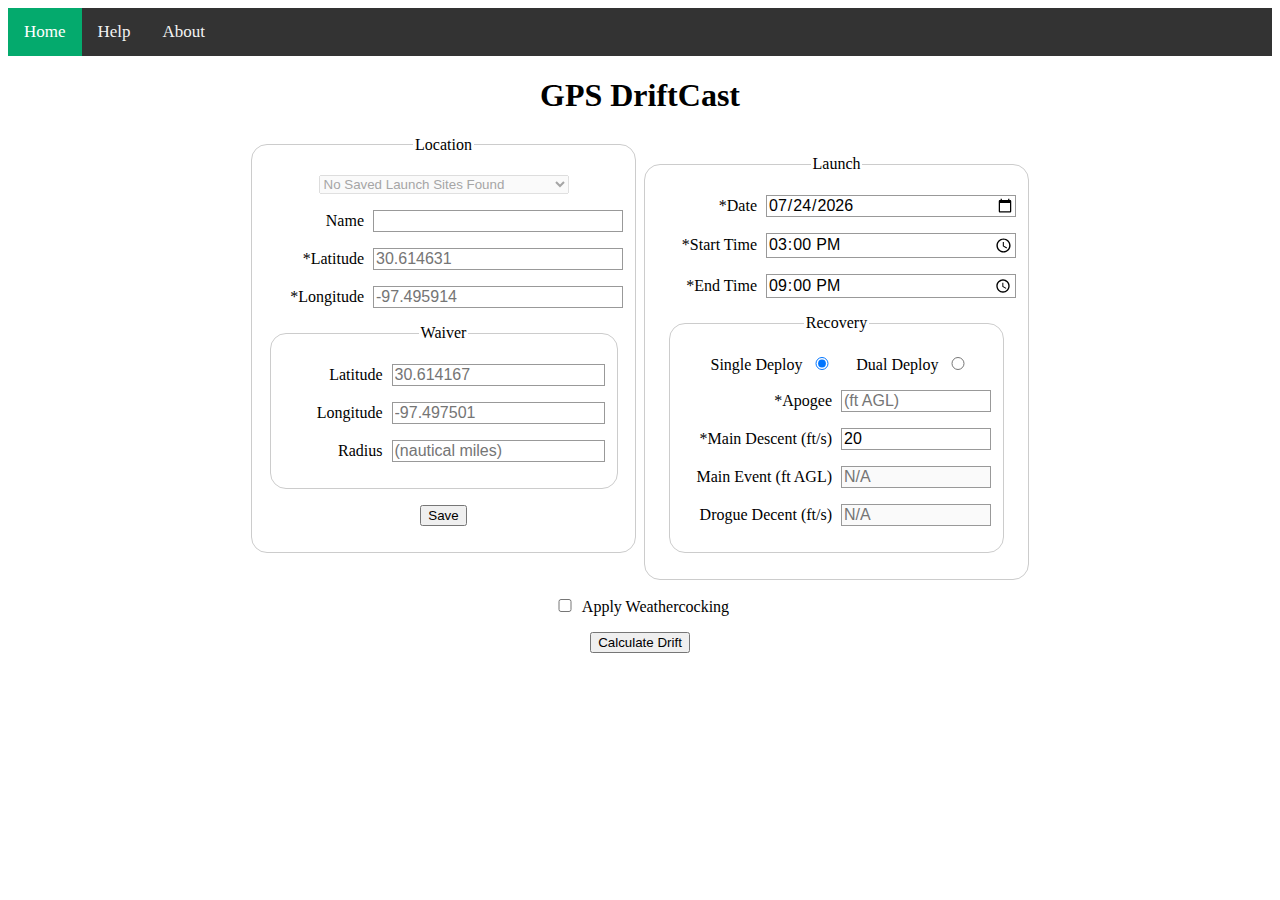
<file: index.html>
<!DOCTYPE html>
<html lang="en-US">
    <head>
        <meta charset="utf-8">
        <meta name="viewport" content="width=device-width">
        <title>GPS DriftCast</title>

        <link rel="apple-touch-icon" sizes="180x180" href="./images/apple-touch-icon.png">
        <link rel="icon" type="image/png" sizes="32x32" href="./images/favicon-32x32.png">
        <link rel="icon" type="image/png" sizes="16x16" href="./images/favicon-16x16.png">
        <link rel="icon" type="image/svg+xml" href="./images/parachute-iconcon.svg">
        <link rel="manifest" href="./images/site.webmanifest">

        <link rel="stylesheet" href="styles.css" />
    </head>
    <body>
        <a name="page_top"></a>
        <div class="topnav">
            <a class="active" href="#page_top">Home</a>
            <a href="help/index.html">Help</a>
            <a href="about/index.html">About</a>
        </div>
        <h1>GPS DriftCast</h1>
        <fieldset class="fieldset_location">
            <legend>Location</legend>
            <p>
                <select name="select_launch_site" id="select_launch_site" disabled>
                    <option value="no_saves">No Saved Launch Sites Found</option>
                </select>
            </p>
            <p>
                <label for="launch_site_name">Name</label>
                <input type="text" name="launch_site_name" id="launch_site_name" />
            </p>
            <p>
                <label for="launch_site_latitude">*Latitude</label>
                <input type="text" name="launch_site_latitude" id="launch_site_latitude" value="" placeholder="30.614631"/>
            </p>
            <p>
                <label for="launch_site_longitude">*Longitude</label>
                <input type="text" name="launch_site_longitude" id="launch_site_longitude" value="" placeholder="-97.495914"/>
            </p>
            <fieldset>
                <legend>Waiver</legend>
                <p>
                    <label for="waiver_latitude">Latitude</label>
                    <input type="text" class="waiver_input" name="waiver_latitude" id="waiver_latitude" value="" placeholder="30.614167"/>
                </p>
                <p>
                    <label for="waiver_longitude">Longitude</label>
                    <input type="text" class="waiver_input" name="waiver_longitude" id="waiver_longitude" value="" placeholder="-97.497501"/>
                </p>
                <p>
                    <label for="waiver_radius">Radius</label>
                    <input type="text" inputmode="decimal" class="waiver_input" name="waiver_radius" id="waiver_radius" value="" placeholder="(nautical miles)"/>
                </p>
                <input type="hidden" name="waiver_altitude" id="waiver_altitude" value="0"/>
                <input type="hidden" name="launch_site_elevation" id="launch_site_elevation" value="-1" />
            </fieldset>
            <p>
                <button type="button" id="btn_site_cancel" hidden>Cancel</button>
                <button type="button" id="btn_site_save">Save</button>
                <button type="button" id="btn_site_edit" hidden>Edit</button>
                <button type="button" id="btn_site_delete" hidden>Delete</button>
                <button type="button" id="btn_site_new" hidden>New</button>
            </p>
        </fieldset>
        <fieldset class="fieldset_launch">
            <legend>Launch</legend>
            <p>
                <label for="launch_date">*Date</label>
                <input type="date" name="launch_date" id="launch_date" />
            </p>
            <p>
                <label for="start_time">*Start Time</label>
                <input type="time" name="start_time" id="start_time" />
            </p>
            <p>
                <label for="end_time">*End Time</label>
                <input type="time" name="end_time" id="end_time" />
            </p>
            <p>
                <fieldset>
                    <legend>Recovery</legend>
                    <p>
                        <div>
                            <label for="single_deploy" class="radio_label">Single Deploy</label>
                            <input type="radio" id="single_deploy" name="deploy_mode" value="single_deploy" checked />
                            <label for="dual_deploy" class="radio_label">Dual Deploy</label>
                            <input type="radio" id="dual_deploy" name="deploy_mode" value="dual_deploy" />
                        </div>
                    </p>
                    <p>
                        <label for="launch_apogee" class="recovery_label">*Apogee</label>
                        <input type="text" inputmode="decimal" class="recovery_input" name="launch_apogee" id="launch_apogee" placeholder="(ft AGL)" />
                    </p>
                    <p>
                        <label for="decent_rate_main" class="recovery_label">*Main Descent (ft/s)</label>
                        <input type="text" inputmode="decimal" class="recovery_input" name="decent_rate_main" id="decent_rate_main" value="20" />
                    </p>
                    <p>
                        <label for="main_event_altitude" class="recovery_label">Main Event (ft AGL)</label>
                        <input type="text" inputmode="decimal" class="recovery_input" name="main_event_altitude" id="main_event_altitude" placeholder="N/A" disabled/>
                    </p>
                    <p>
                        <label for="decent_rate_drogue" class="recovery_label">Drogue Decent (ft/s)</label>
                        <input type="text" inputmode="decimal" class="recovery_input" name="decent_rate_drogue" id="decent_rate_drogue" placeholder="N/A" disabled/>
                    </p>
                </fieldset>
            </p>
        </fieldset>
        <br>
        <p>
            <input type="checkbox" name="apply_weathercocking" id="apply_weathercocking" />
            <label class="checkbox_label" for="apply_weathercocking">Apply Weathercocking</label>
        </p>
        <div class="weathercock_data" id="weathercock_data" hidden>
            <p>
                <span class="weathercock_table_header">Wind Speed (mph)</span>
                <span class="weathercock_table_header">Distance (ft)</span>
                <span class="weathercock_table_header">Apogee (ft AGL)</span>
            </p>
            <p>
                <span class="weathercock_table_label">5</span>
                <input type="text" inputmode="decimal" class="weathercock_table" name="weathercock_distance_five" id="weathercock_distance_five" value="0" />
                <input type="text" inputmode="decimal" class="weathercock_table" name="weathercock_apogee_five" id="weathercock_apogee_five" value="0" />
            </p>
            <p>
                <span class="weathercock_table_label">10</span>
                <input type="text" inputmode="decimal" class="weathercock_table" name="weathercock_distance_ten" id="weathercock_distance_ten" value="0" />
                <input type="text" inputmode="decimal" class="weathercock_table" name="weathercock_apogee_ten" id="weathercock_apogee_ten" value="0" />
            </p>
            <p>
                <span class="weathercock_table_label">15</span>
                <input type="text" inputmode="decimal" class="weathercock_table" name="weathercock_distance_fifteen" id="weathercock_distance_fifteen" value="0" />
                <input type="text" inputmode="decimal" class="weathercock_table" name="weathercock_apogee_fifteen" id="weathercock_apogee_fifteen" value="0" />
            </p>
            <p>
                <span class="weathercock_table_label">20</span>
                <input type="text" inputmode="decimal" class="weathercock_table" name="weathercock_distance_twenty" id="weathercock_distance_twenty" value="0" />
                <input type="text" inputmode="decimal" class="weathercock_table" name="weathercock_apogee_twenty" id="weathercock_apogee_twenty" value="0" />
            </p>
            <br>
        </div>
        <div>
            <button type="button" id="btn_calculate_drift">Calculate Drift</button>
        </div>
        <div>
            <h2 id="status_display" hidden="true">Calculating drift...</h2>
        </div>
        <div id="drift_result_div" hidden>
            <br>
            <table id="drift_result_table">
                <thead>
                    <tr>
                        <th rowspan="2">Time</th>
                        <th rowspan="2">Model</th>
                        <th colspan="2">Avg Surface Wind</th>
                        <th rowspan="2">Apogee (ft)</th>
                        <th rowspan="2">Weathercock (ft)</th>
                        <th rowspan="2">Landing (ft)</th>
                    </tr>
                    <tr>
                        <th>Speed (MPH)</th>
                        <th>Dir (0° North)</th>
                    </tr>
                </thead>
            </table>
        </div>
        <br>
        <div>
            <img id="img_static_map" hidden>
        </div>
        <br>
        <div>
            <button type="button" id="btn_save_landing_plot" disabled="true" hidden="true">Save Landing Plots</button>
            <button type="button" id="btn_save_flight_plot" disabled="true" hidden="true">Save Flight Plots</button>
            <button type="button" id="btn_save_ground_paths" disabled="true" hidden="true">Save Ground Paths</button>
        </div>
        <script type="module" src="main.js"></script>
    </body>
</html>
</file>
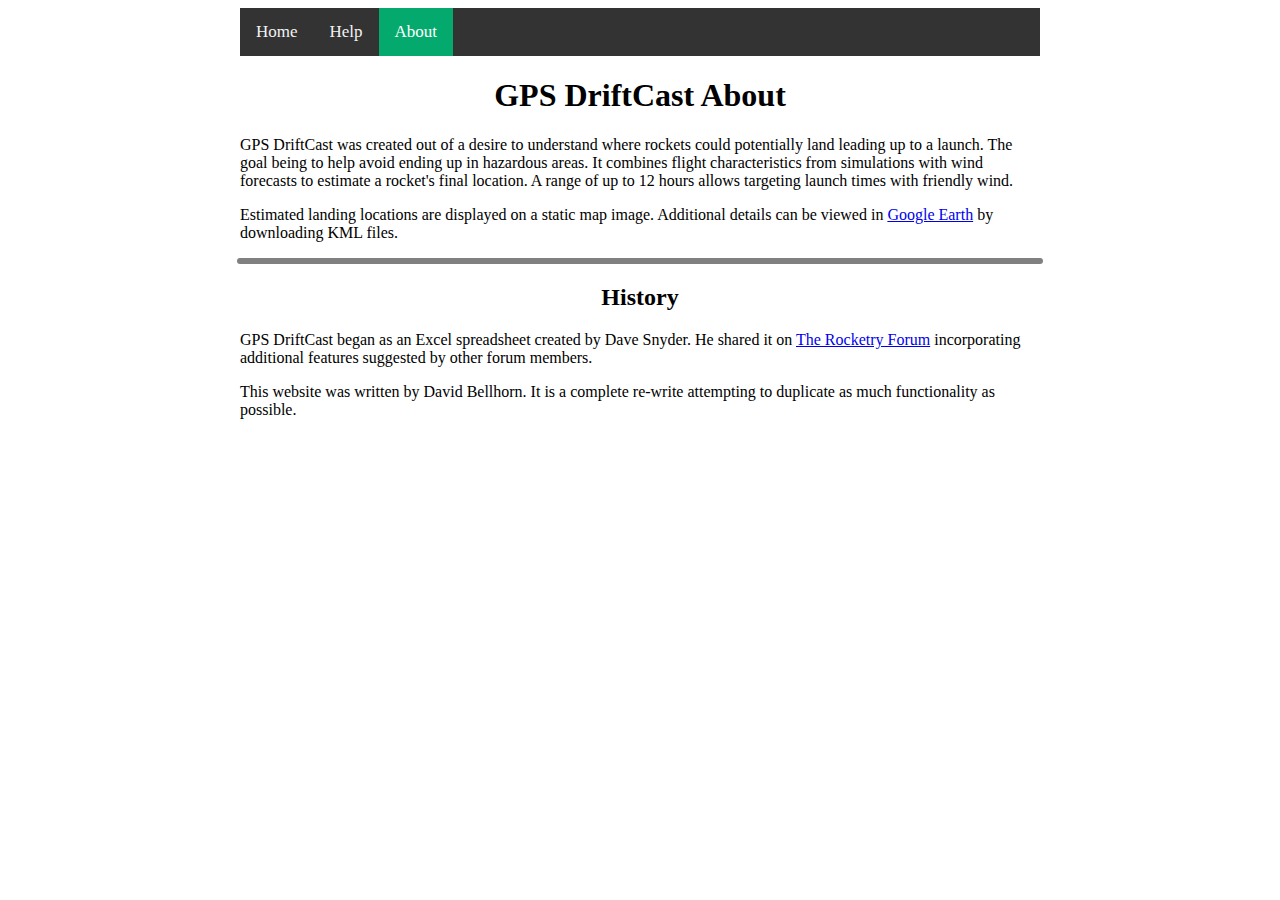
<file: about/index.html>
<!DOCTYPE html>
<html lang="en-US">
    <head>
        <meta charset="utf-8">
        <meta name="viewport" content="width=device-width">
        <title>GPS DriftCast About</title>

        <link rel="apple-touch-icon" sizes="180x180" href="../images/apple-touch-icon.png">
        <link rel="icon" type="image/png" sizes="32x32" href="../images/favicon-32x32.png">
        <link rel="icon" type="image/png" sizes="16x16" href="../images/favicon-16x16.png">
        <link rel="manifest" href="../images/site.webmanifest">

        <link rel="stylesheet" href="styles.css" />
    </head>
    <body>
        <a name="page_top"></a>
        <div class="topnav">
            <a href="../index.html">Home</a>
            <a href="../help/index.html">Help</a>
            <a class="active" href="#page_top">About</a>
        </div>
        <h1>GPS DriftCast About</h1>
        <div>
            <p>GPS DriftCast was created out of a desire to understand where rockets could potentially land leading up to a launch.  The goal being to help avoid ending up in hazardous areas.  It combines flight characteristics from simulations with wind forecasts to estimate a rocket's final location.  A range of up to 12 hours allows targeting launch times with friendly wind.</p>
            <p>Estimated landing locations are displayed on a static map image.  Additional details can be viewed in <a href="https://www.google.com/earth/about/">Google Earth</a> by downloading KML files.</p>
        </div>
        <hr>
        <div>
            <h2>History</h2>
            <p>GPS DriftCast began as an Excel spreadsheet created by Dave Snyder.  He shared it on <a href="https://www.rocketryforum.com/threads/gps-driftcast-gps-drift-2-0-vastly-improved-landing-location-prediction-based-on-winds-aloft-forecasts.185800/">The Rocketry Forum</a> incorporating additional features suggested by other forum members.</p>
            <p>This website was written by David Bellhorn.  It is a complete re-write attempting to duplicate as much functionality as possible.</p>
        </div>
    </body>
</html>
</file>
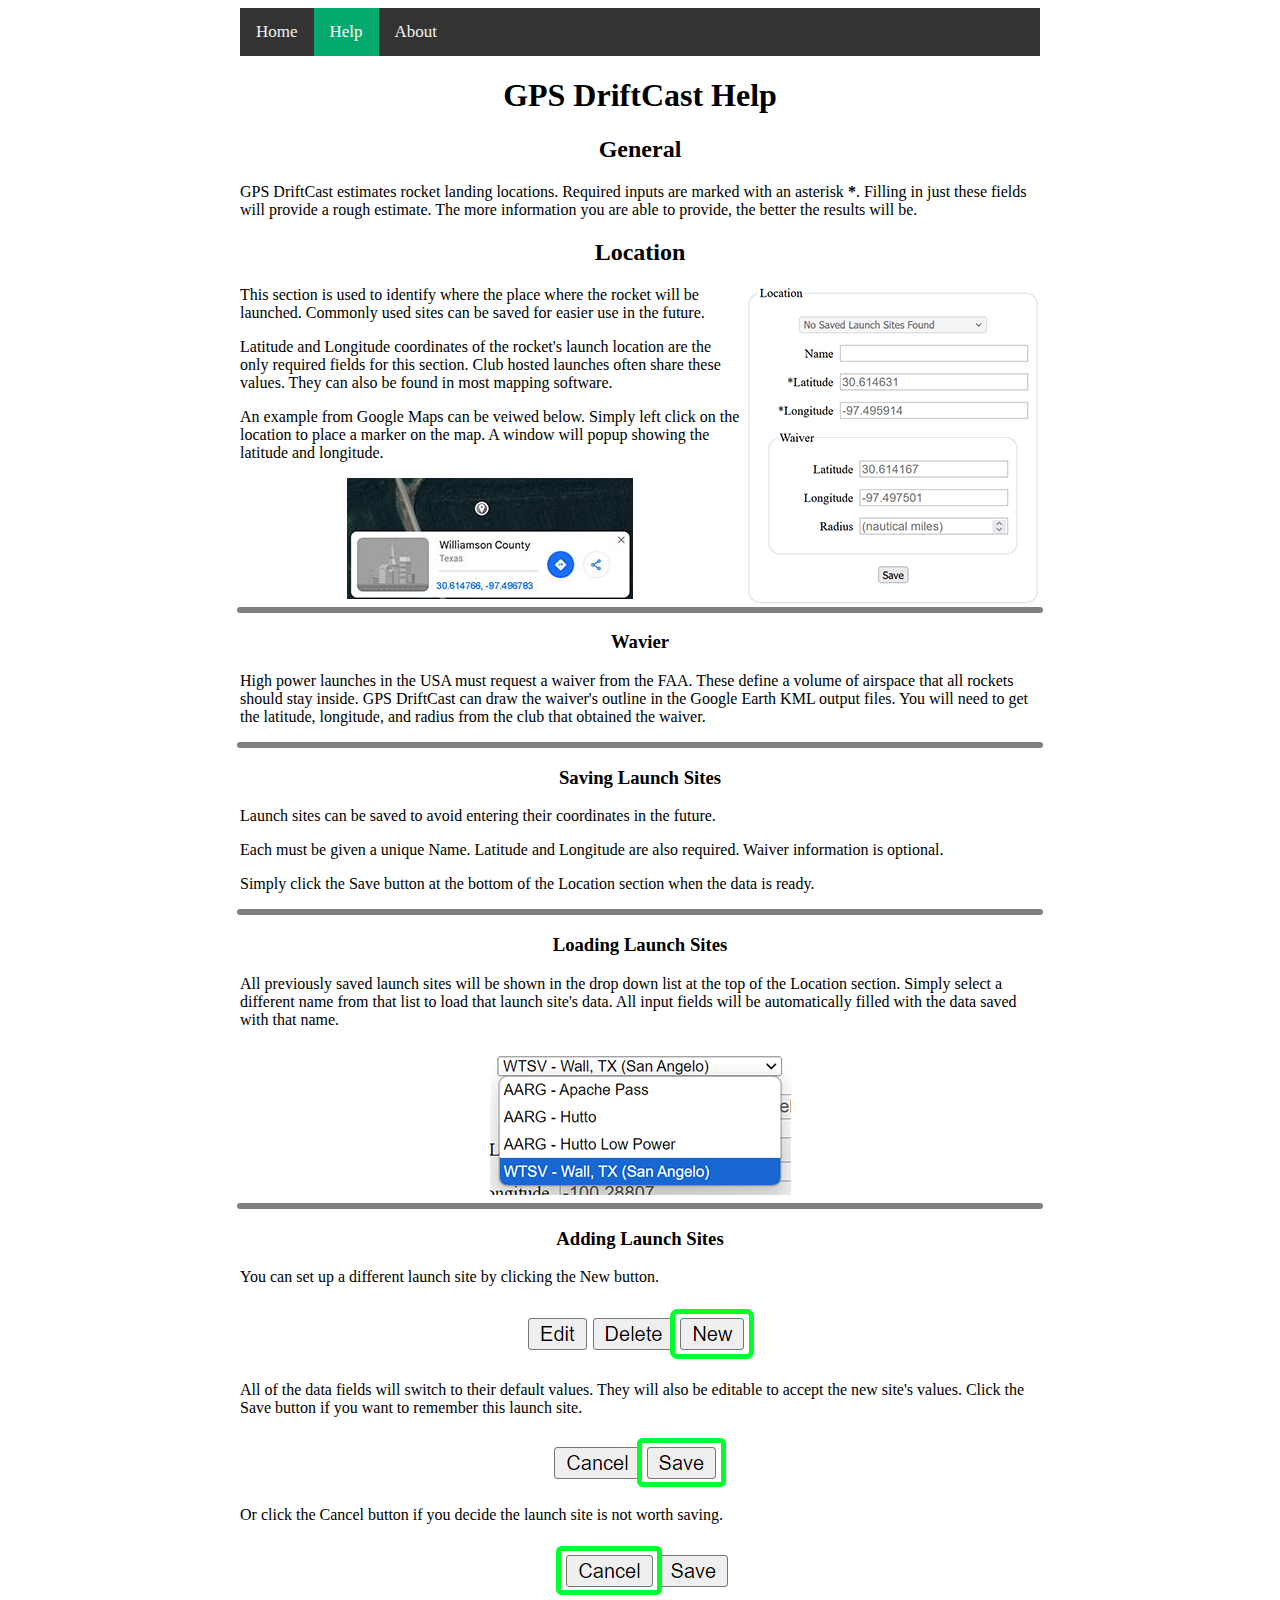
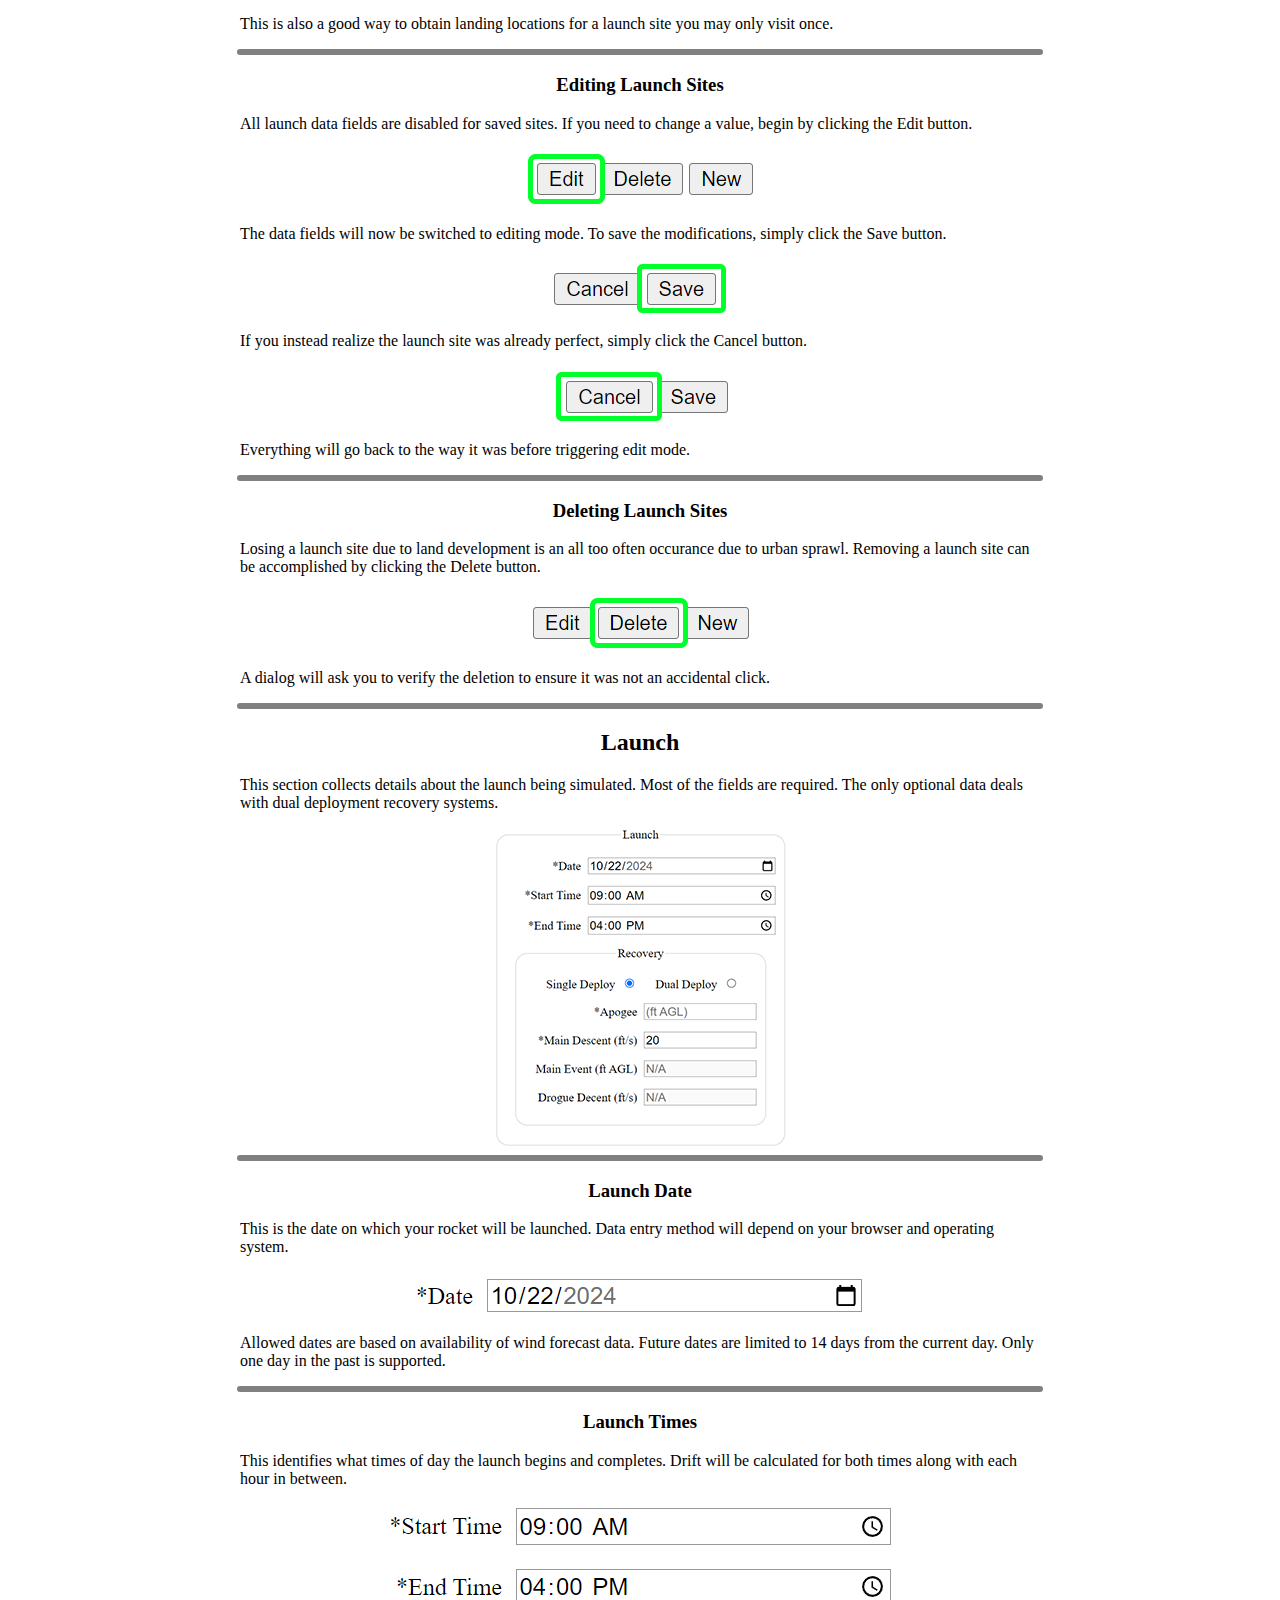
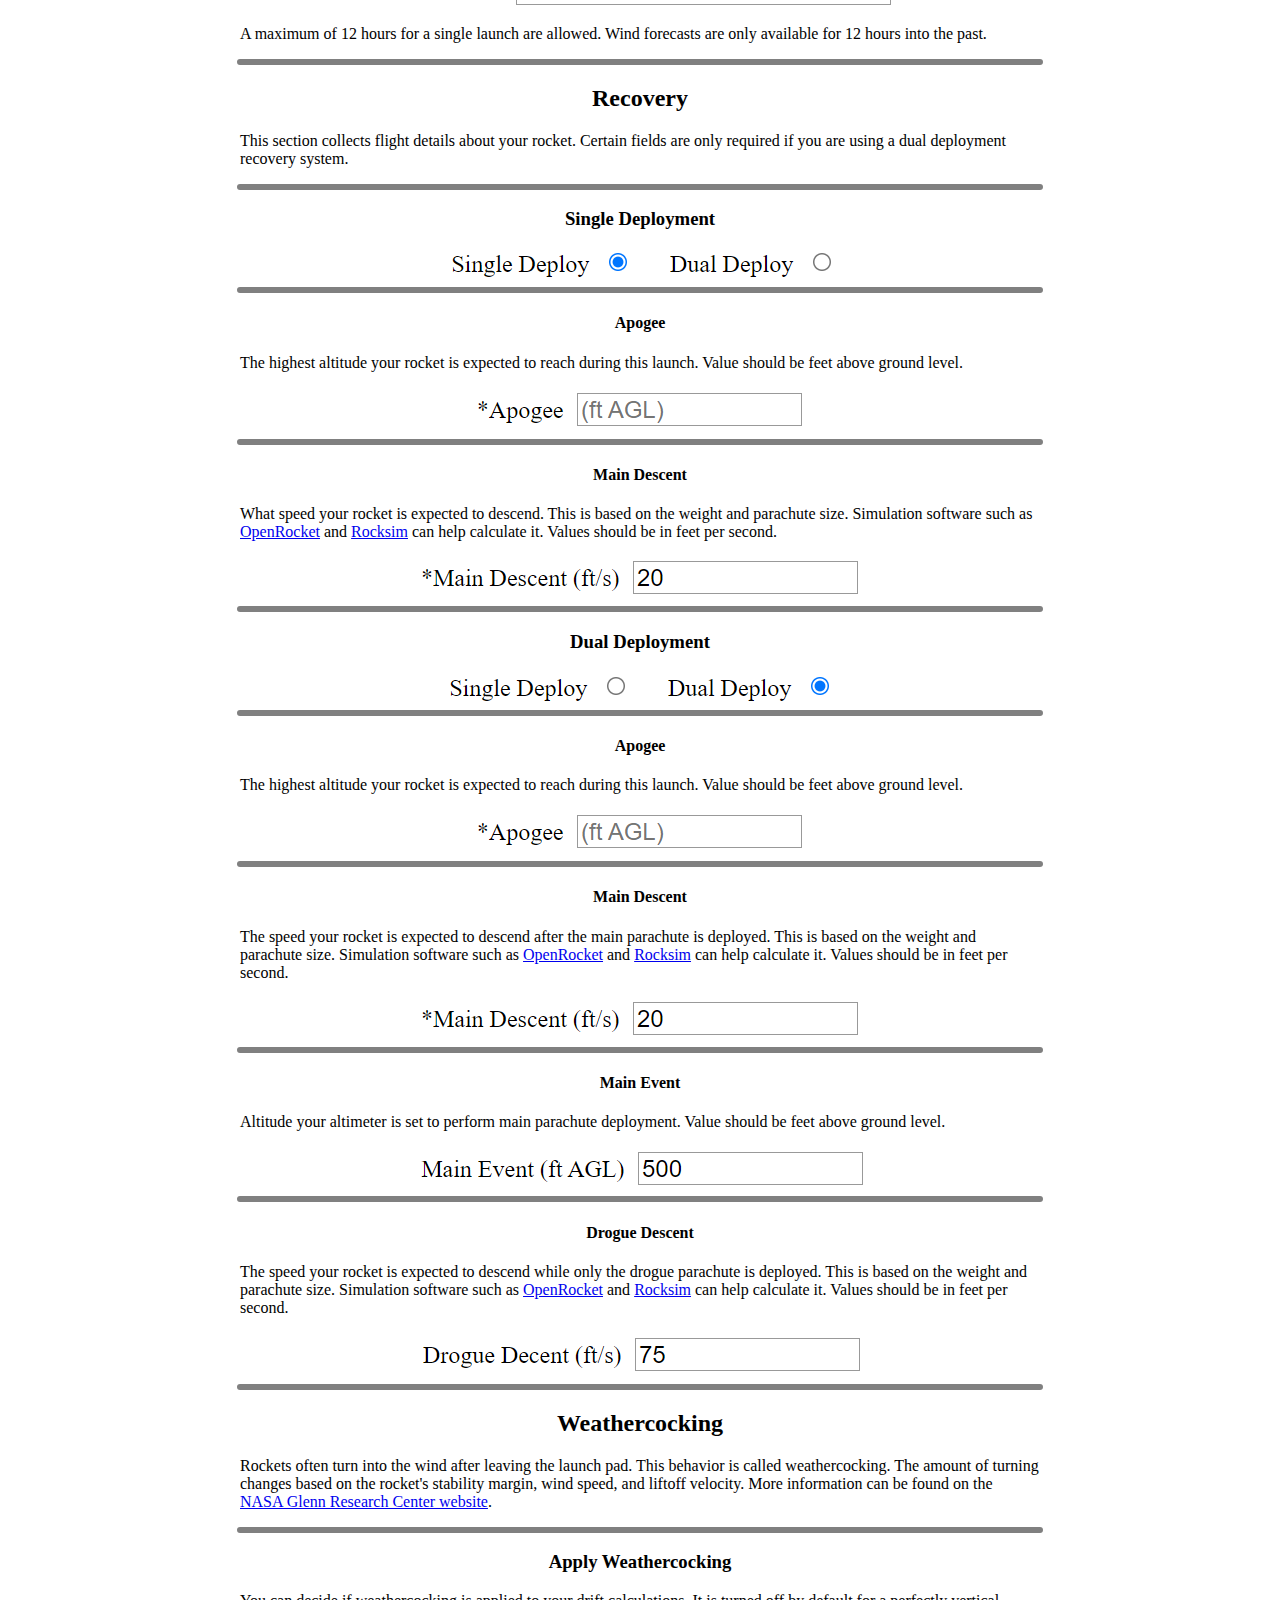
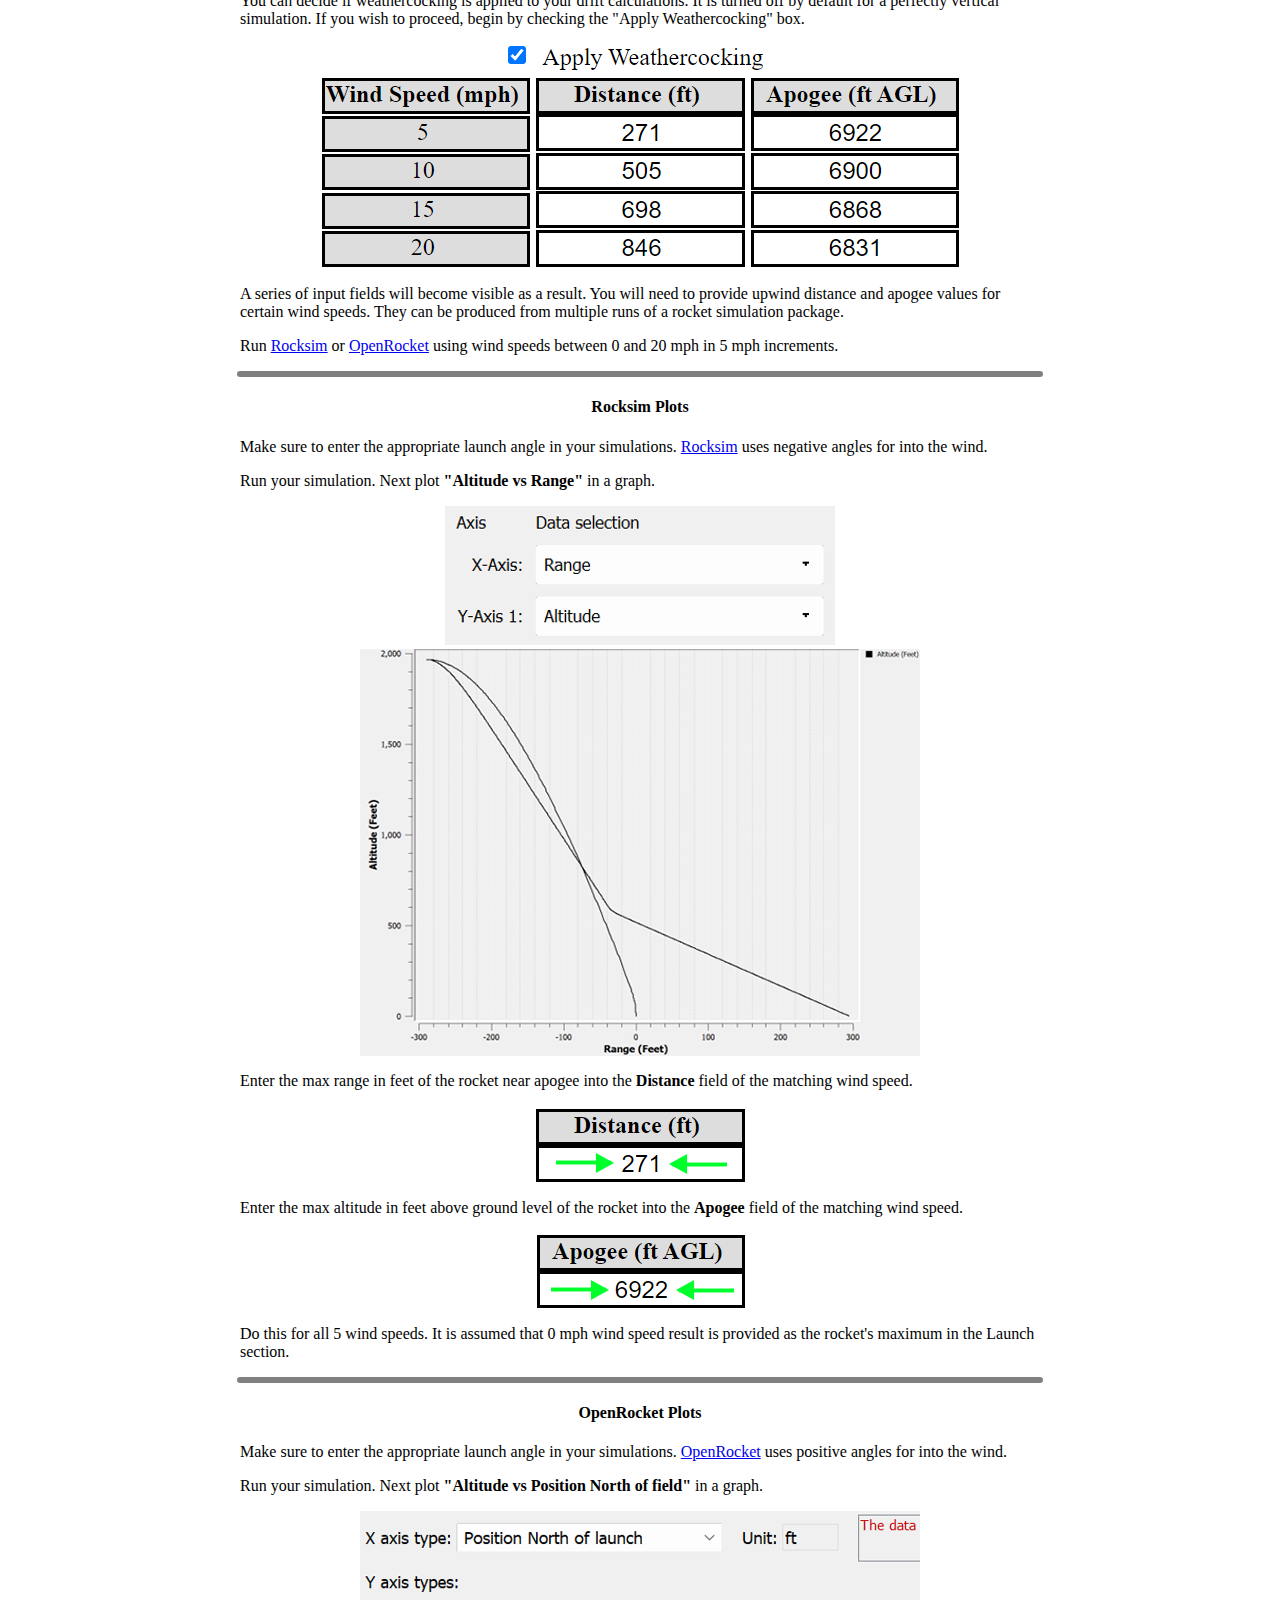
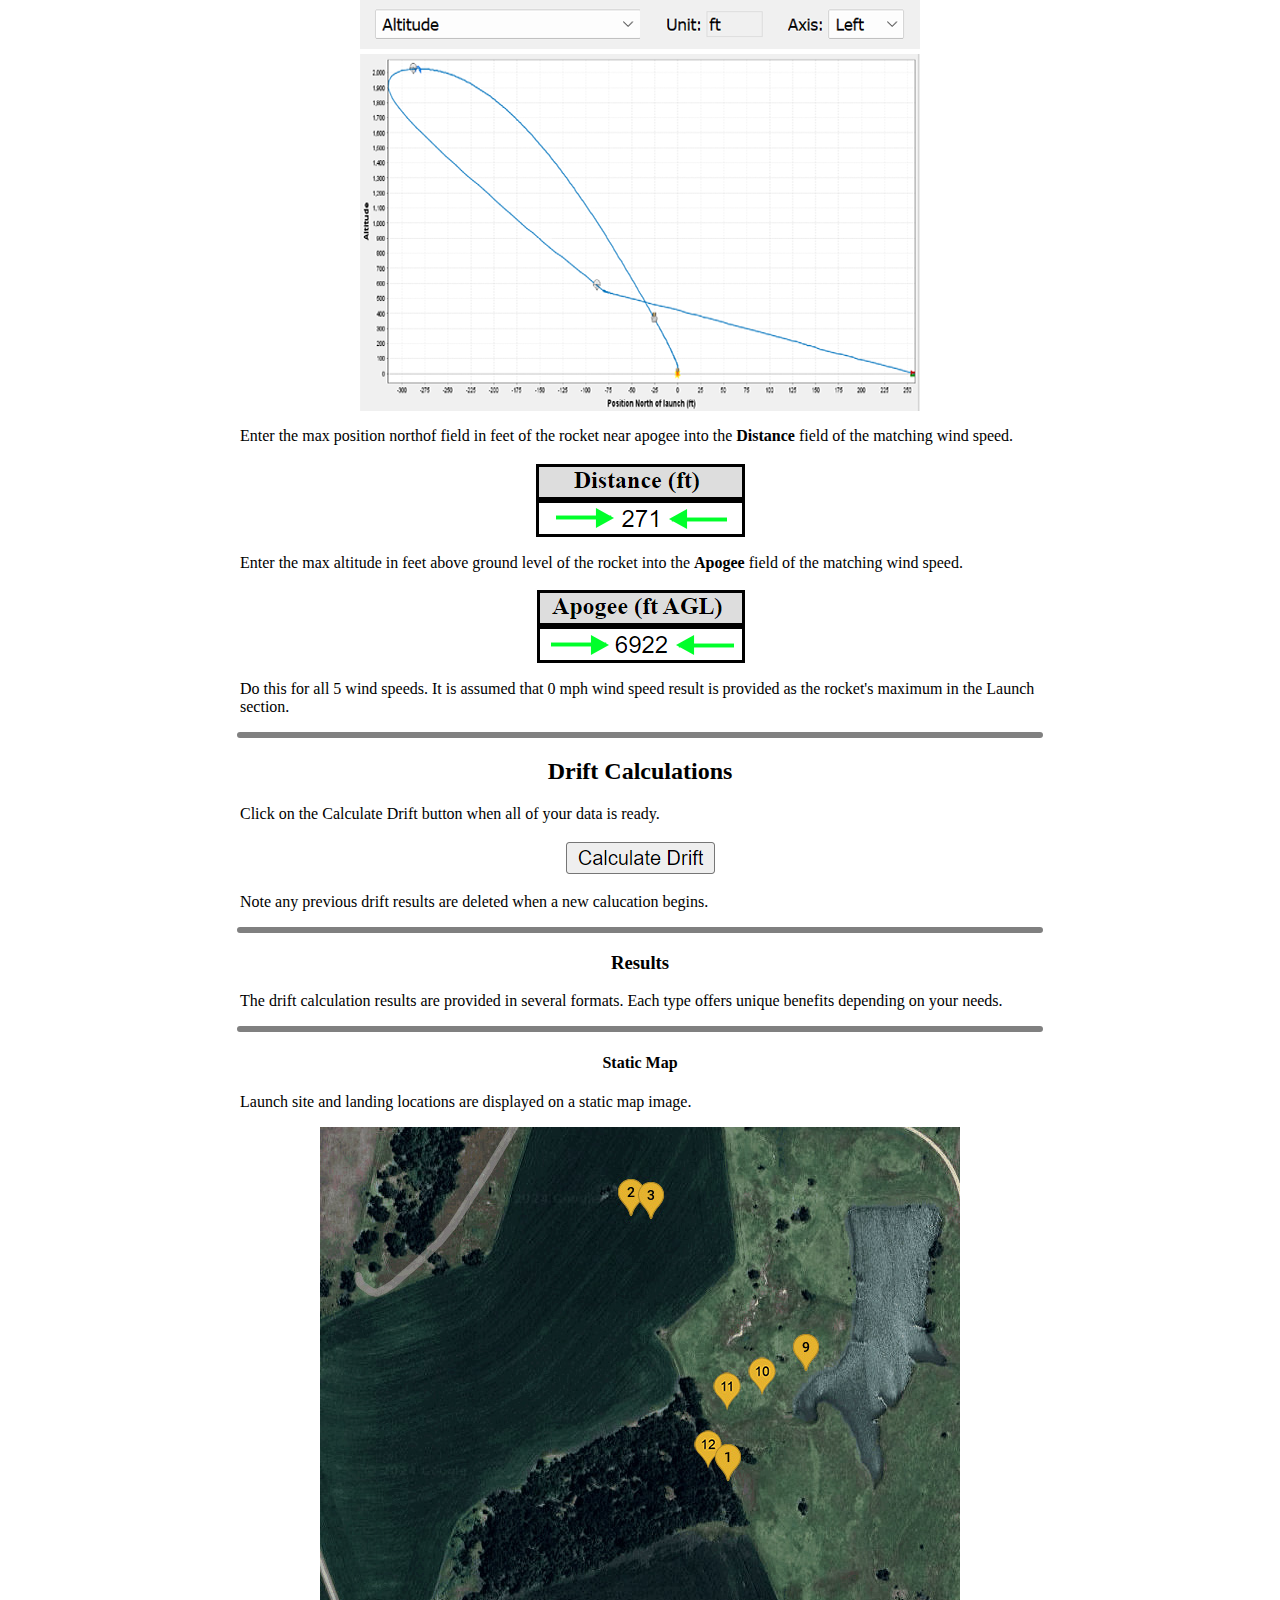
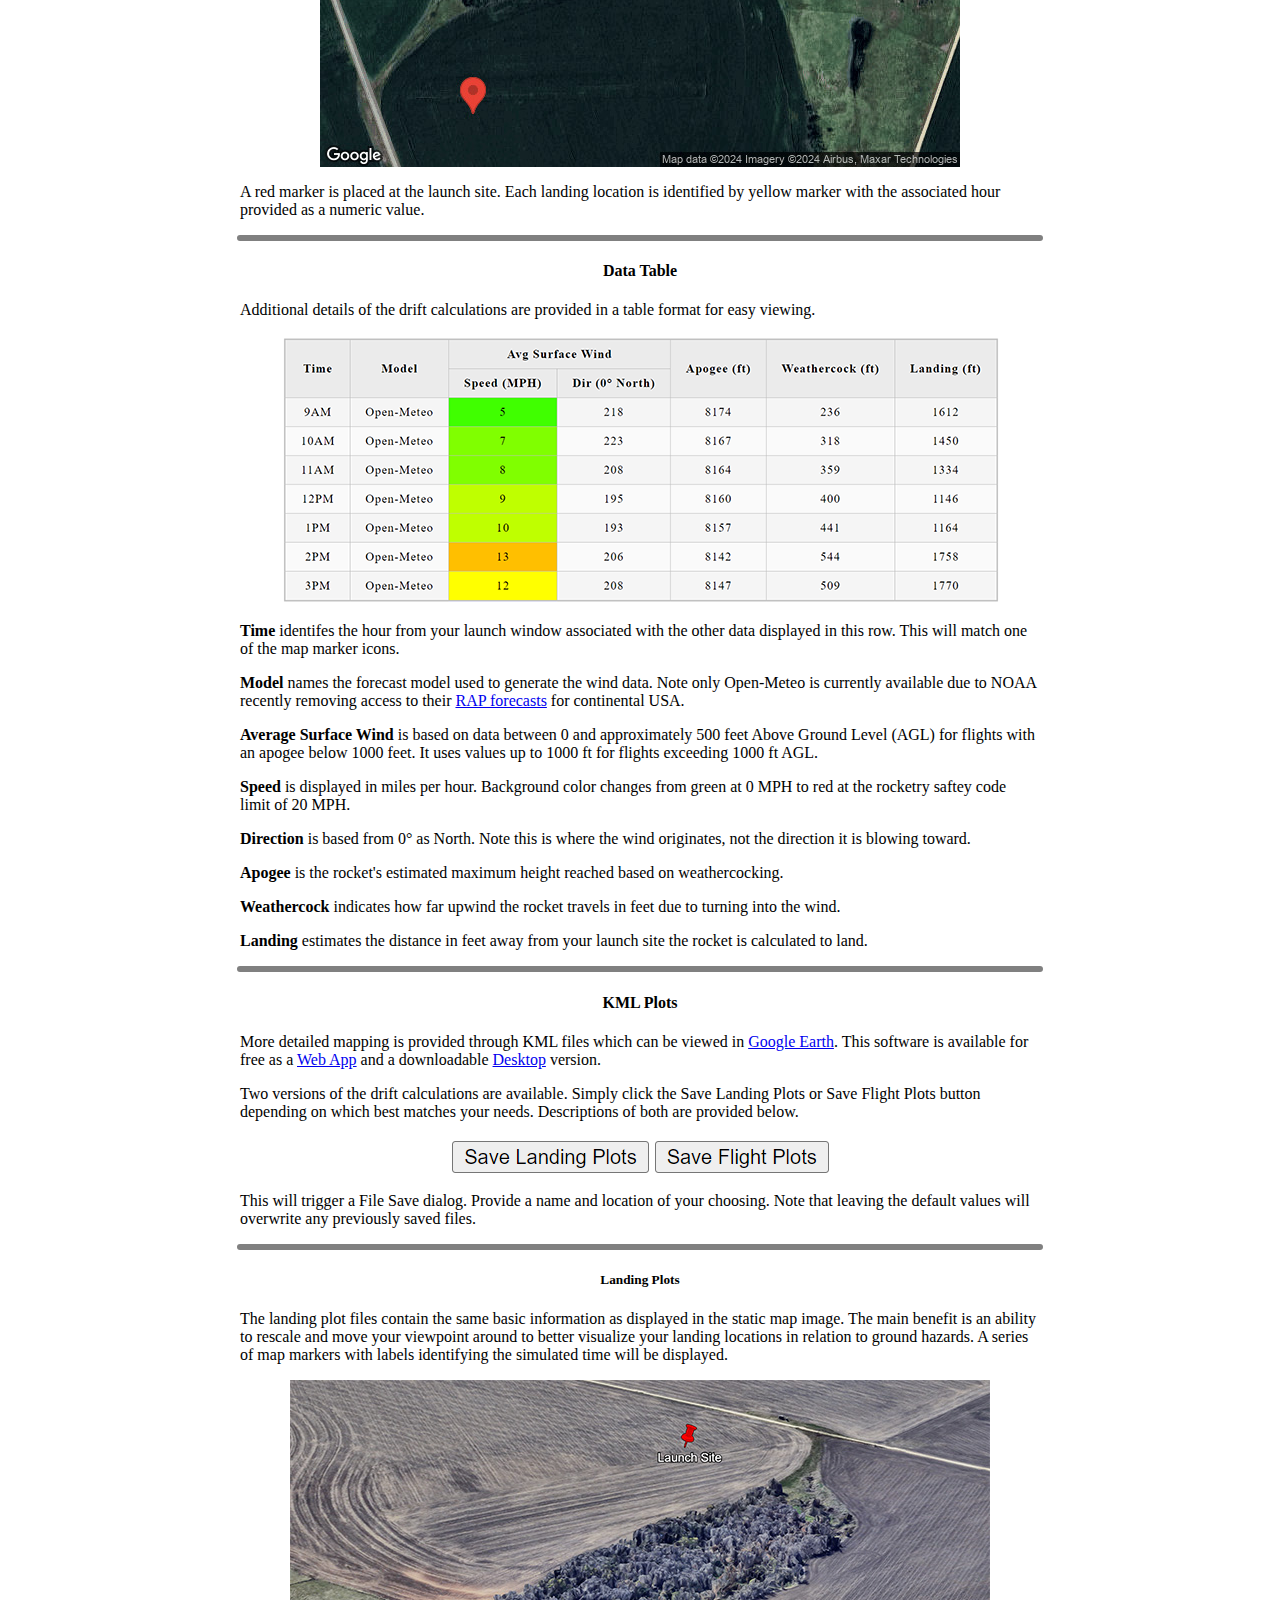
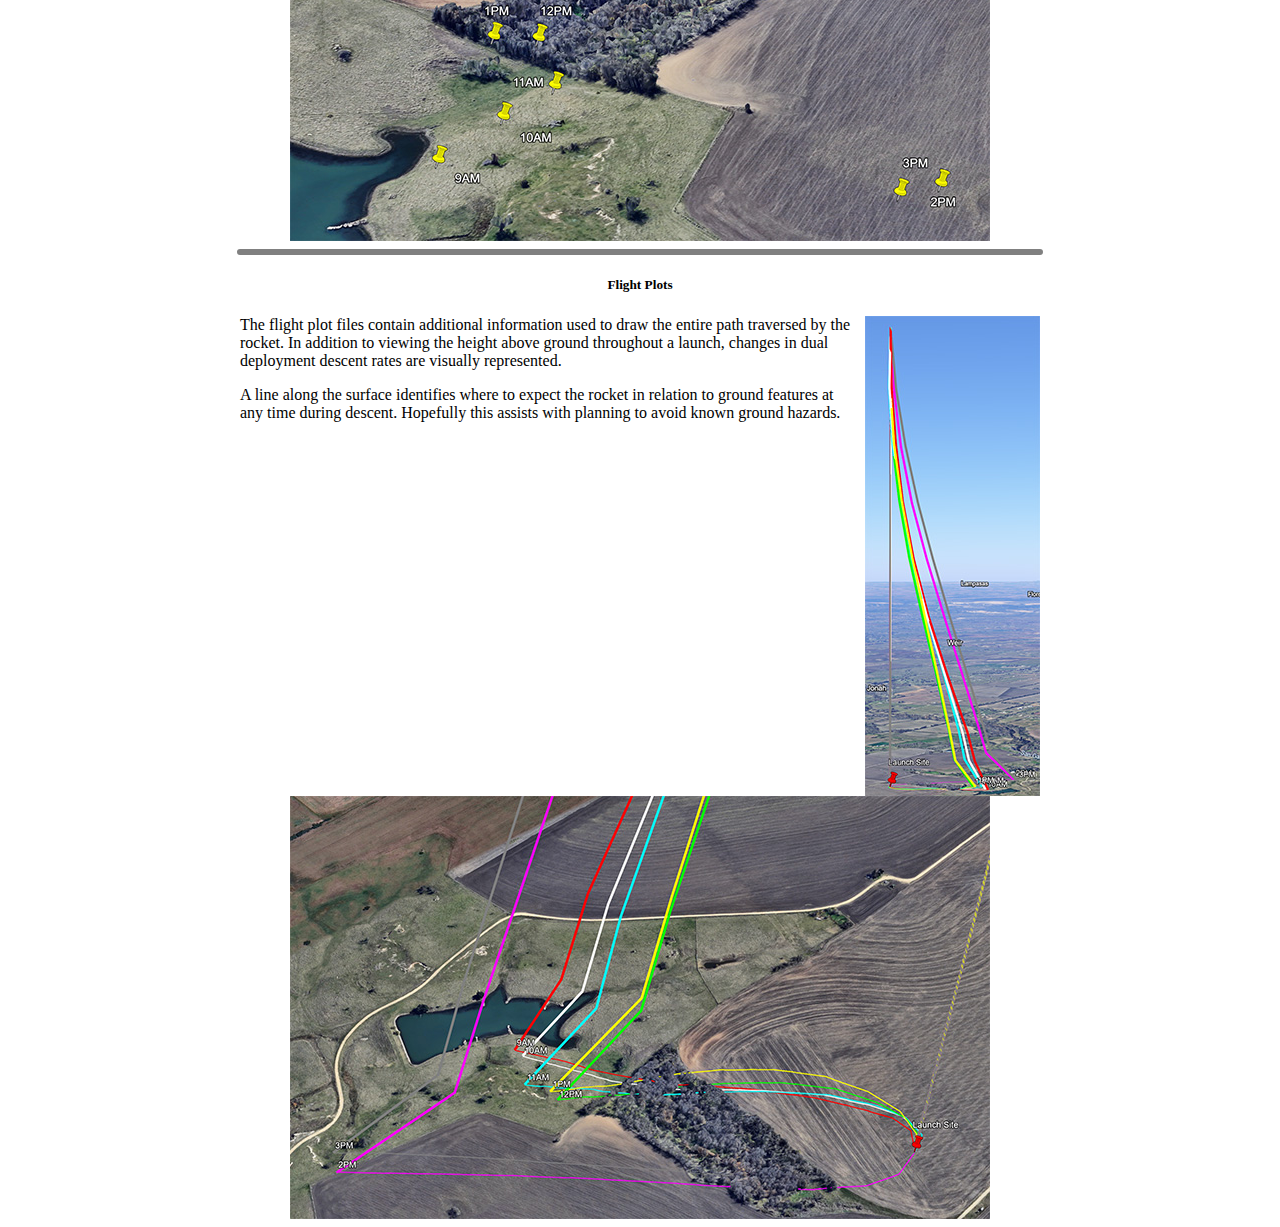
<file: help/index.html>
<!DOCTYPE html>
<html lang="en-US">
    <head>
        <meta charset="utf-8">
        <meta name="viewport" content="width=device-width">
        <title>GPS DriftCast Help</title>

        <link rel="apple-touch-icon" sizes="180x180" href="../images/apple-touch-icon.png">
        <link rel="icon" type="image/png" sizes="32x32" href="../images/favicon-32x32.png">
        <link rel="icon" type="image/png" sizes="16x16" href="../images/favicon-16x16.png">
        <link rel="manifest" href="../images/site.webmanifest">

        <link rel="stylesheet" href="styles.css" />
    </head>
    <body>
        <a name="page_top"></a>
        <div class="topnav">
            <a href="../index.html">Home</a>
            <a class="active" href="#page_top">Help</a>
            <a href="../about/index.html">About</a>
        </div>
        <h1>GPS DriftCast Help</h1>
        <div>
            <h2>General</h2>
            <p>GPS DriftCast estimates rocket landing locations.  Required inputs are marked with an asterisk <b>*</b>.  Filling in just these fields will provide a rough estimate.  The more information you are able to provide, the better the results will be.</p>
        </div>
        <div>
            <h2>Location</h2>
            <img src="images/location_half.png" class="image_float_right">
            <p>This section is used to identify where the place where the rocket will be launched.  Commonly used sites can be saved for easier use in the future.</p>
            <p>Latitude and Longitude coordinates of the rocket's launch location are the only required fields for this section.  Club hosted launches often share these values.  They can also be found in most mapping software.</p>
            <p>An example from Google Maps can be veiwed below.  Simply left click on the location to place a marker on the map.  A window will popup showing the latitude and longitude.</p>
            <img src="images/google_coords_half.jpg" class="image_inline">
        </div>
        <hr>
        <div>
            <h3>Wavier</h3>
            <p>High power launches in the USA must request a waiver from the FAA.  These define a volume of airspace that all rockets should stay inside.  GPS DriftCast can draw the waiver's outline in the Google Earth KML output files.  You will need to get the latitude, longitude, and radius from the club that obtained the waiver.</p>
        </div>
        <hr>
        <div>
            <h3>Saving Launch Sites</h3>
            <p>Launch sites can be saved to avoid entering their coordinates in the future.</p>
            <p>Each must be given a unique Name.  Latitude and Longitude are also required.  Waiver information is optional.</p>
            <p>Simply click the Save button at the bottom of the Location section when the data is ready.</p>
        </div>
        <hr>
        <div>
            <h3>Loading Launch Sites</h3>
            <p>All previously saved launch sites will be shown in the drop down list at the top of the Location section.  Simply select a different name from that list to load that launch site's data.  All input fields will be automatically filled with the data saved with that name.</p>
            <img src="images/launch_site_select.png" class="image_inline">
        </div>
        <hr>
        <div>
            <h3>Adding Launch Sites</h3>
            <p>You can set up a different launch site by clicking the New button.</p>
            <img src="images/new_btn.png" class="image_inline">
            <p>All of the data fields will switch to their default values.  They will also be editable to accept the new site's values.  Click the Save button if you want to remember this launch site.</p>
            <img src="images/save_btn.png" class="image_inline">
            <p>Or click the Cancel button if you decide the launch site is not worth saving.</p>
            <img src="images/cancel_btn.png" class="image_inline">
            <p>This is also a good way to obtain landing locations for a launch site you may only visit once.</p>
        </div>
        <hr>
        <div>
            <h3>Editing Launch Sites</h3>
            <p>All launch data fields are disabled for saved sites.  If you need to change a value, begin by clicking the Edit button.</p>
            <img src="images/edit_btn.png" class="image_inline">
            <p>The data fields will now be switched to editing mode.  To save the modifications, simply click the Save button.</p>
            <img src="images/save_btn.png" class="image_inline">
            <p>If you instead realize the launch site was already perfect, simply click the Cancel button.</p>
            <img src="images/cancel_btn.png" class="image_inline">
            <p>Everything will go back to the way it was before triggering edit mode.</p>
        </div>
        <hr>
        <div>
            <h3>Deleting Launch Sites</h3>
            <p>Losing a launch site due to land development is an all too often occurance due to urban sprawl.  Removing a launch site can be accomplished by clicking the Delete button.</p>
            <img src="images/delete_btn.png" class="image_inline">
            <p>A dialog will ask you to verify the deletion to ensure it was not an accidental click.</p>
        </div>
        <hr>
        <div>
            <h2>Launch</h2>
            <p>This section collects details about the launch being simulated.  Most of the fields are required.  The only optional data deals with dual deployment recovery systems.</p>
            <img src="images/launch_half.png" class="image_inline">
        </div>
        <hr>
        <div>
            <h3>Launch Date</h3>
            <p>This is the date on which your rocket will be launched.  Data entry method will depend on your browser and operating system.</p>
            <img src="images/launch_date.png" class="image_inline">
            <p>Allowed dates are based on availability of wind forecast data.  Future dates are limited to 14 days from the current day.  Only one day in the past is supported.</p>
        </div>
        <hr>
        <div>
            <h3>Launch Times</h3>
            <p>This identifies what times of day the launch begins and completes.  Drift will be calculated for both times along with each hour in between.</p>
            <img src="images/launch_times.png" class="image_inline">
            <p>A maximum of 12 hours for a single launch are allowed.  Wind forecasts are only available for 12 hours into the past.</p>
        </div>
        <hr>
        <div>
            <h2>Recovery</h2>
            <p>This section collects flight details about your rocket.  Certain fields are only required if you are using a dual deployment recovery system.</p>
        </div>
        <hr>
        <div>
            <h3>Single Deployment</h3>
            <img src="images/recovery_single_select.png" class="image_inline">
        </div>
        <hr>
        <div>
            <h4>Apogee</h4>
            <p>The highest altitude your rocket is expected to reach during this launch.  Value should be feet above ground level.</p>
            <img src="images/recovery_apogee.png" class="image_inline">
        </div>
        <hr>
        <div>
            <h4>Main Descent</h4>
            <p>What speed your rocket is expected to descend.  This is based on the weight and parachute size.  Simulation software such as <a href="https://openrocket.info/">OpenRocket</a> and <a href="https://www.apogeerockets.com/index.php?main_page=product_software_info&cPath=13_206&products_id=3300">Rocksim</a> can help calculate it.  Values should be in feet per second.</p>
            <img src="images/recovery_main.png" class="image_inline">
        </div>
        <hr>
        <div>
            <h3>Dual Deployment</h3>
            <img src="images/recovery_dual_select.png" class="image_inline">
        </div>
        <hr>
        <div>
            <h4>Apogee</h4>
            <p>The highest altitude your rocket is expected to reach during this launch.  Value should be feet above ground level.</p>
            <img src="images/recovery_apogee.png" class="image_inline">
        </div>
        <hr>
        <div>
            <h4>Main Descent</h4>
            <p>The speed your rocket is expected to descend after the main parachute is deployed.  This is based on the weight and parachute size.  Simulation software such as <a href="https://openrocket.info/">OpenRocket</a> and <a href="https://www.apogeerockets.com/index.php?main_page=product_software_info&cPath=13_206&products_id=3300">Rocksim</a> can help calculate it.  Values should be in feet per second.</p>
            <img src="images/recovery_main.png" class="image_inline">
        </div>
        <hr>
        <div>
            <h4>Main Event</h4>
            <p>Altitude your altimeter is set to perform main parachute deployment.  Value should be feet above ground level.</p>
            <img src="images/recovery_main_deploy.png" class="image_inline">
        </div>
        <hr>
        <div>
            <h4>Drogue Descent</h4>
            <p>The speed your rocket is expected to descend while only the drogue parachute is deployed.  This is based on the weight and parachute size.  Simulation software such as <a href="https://openrocket.info/">OpenRocket</a> and <a href="https://www.apogeerockets.com/index.php?main_page=product_software_info&cPath=13_206&products_id=3300">Rocksim</a> can help calculate it.  Values should be in feet per second.</p>
            <img src="images/recovery_drogue.png" class="image_inline">
        </div>
        <hr>
        <a name="weathercocking"></a>
        <div>
            <h2>Weathercocking</h2>
            <p>Rockets often turn into the wind after leaving the launch pad.  This behavior is called weathercocking.  The amount of turning changes based on the rocket's stability margin, wind speed, and liftoff velocity.  More information can be found on the <a href="https://www1.grc.nasa.gov/beginners-guide-to-aeronautics/rocket-weather-cocking/">NASA Glenn Research Center website</a>.</p>
        </div>
        <hr>
        <div>
            <h3>Apply Weathercocking</h3>
            <p>You can decide if weathercocking is applied to your drift calculations.  It is turned off by default for a perfectly vertical simulation.  If you wish to proceed, begin by checking the "Apply Weathercocking" box.</p>
            <img src="images/wc_table.png" class="image_inline">
            <p>A series of input fields will become visible as a result.  You will need to provide upwind distance and apogee values for certain wind speeds.  They can be produced from multiple runs of a rocket simulation package.</p>
            <p>Run <a href="https://www.apogeerockets.com/index.php?main_page=product_software_info&cPath=13_206&products_id=3300">Rocksim</a> or <a href="https://openrocket.info/">OpenRocket</a> using wind speeds between 0 and 20 mph in 5 mph increments.</p>
        </div>
        <hr>
        <a name="rocksim_plots"></a>
        <div>
            <h4>Rocksim Plots</h4>
            <p>Make sure to enter the appropriate launch angle in your simulations.  <a href="https://www.apogeerockets.com/index.php?main_page=product_software_info&cPath=13_206&products_id=3300">Rocksim</a> uses negative angles for into the wind.</p>
            <p>Run your simulation.  Next plot <b>"Altitude vs Range"</b> in a graph.</p>
            <img src="images/wc_rocksim.png" class="image_inline">
            <p>Enter the max range in feet of the rocket near apogee into the <b>Distance</b> field of the matching wind speed.</p>
            <img src="images/wc_distance.png" class="image_inline">
            <p>Enter the max altitude in feet above ground level of the rocket into the <b>Apogee</b> field of the matching wind speed.</p>
            <img src="images/wc_apogee.png" class="image_inline">
            <p>Do this for all 5 wind speeds.  It is assumed that 0 mph wind speed result is provided as the rocket's maximum in the Launch section.</p>
        </div>
        <hr>
        <a name="openrocket_plots"></a>
        <div>
            <h4>OpenRocket Plots</h4>
            <p>Make sure to enter the appropriate launch angle in your simulations.  <a href="https://openrocket.info/">OpenRocket</a> uses positive angles for into the wind.</p>
            <p>Run your simulation.  Next plot <b>"Altitude vs Position North of field"</b> in a graph.</p>
            <img src="images/wc_openrocket.png" class="image_inline">
            <p>Enter the max position northof field in feet of the rocket near apogee into the <b>Distance</b> field of the matching wind speed.</p>
            <img src="images/wc_distance.png" class="image_inline">
            <p>Enter the max altitude in feet above ground level of the rocket into the <b>Apogee</b> field of the matching wind speed.</p>
            <img src="images/wc_apogee.png" class="image_inline">
            <p>Do this for all 5 wind speeds.  It is assumed that 0 mph wind speed result is provided as the rocket's maximum in the Launch section.</p>
        </div>
        <hr>
        <div>
            <h2>Drift Calculations</h2>
            <p>Click on the Calculate Drift button when all of your data is ready.</p>
            <img src="images/btn_calculate.png" class="image_inline">
            <p>Note any previous drift results are deleted when a new calucation begins.</p>
        </div>
        <hr>
        <div>
            <h3>Results</h3>
            <p>The drift calculation results are provided in several formats.  Each type offers unique benefits depending on your needs.</p>
        </div>
        <hr>
        <div>
            <h4>Static Map</h4>
            <p>Launch site and landing locations are displayed on a static map image.</p>
            <img src="images/staticmap.jpg" class="image_inline">
            <p>A red marker is placed at the launch site.  Each landing location is identified by yellow marker with the associated hour provided as a numeric value.</p>
        </div>
        <hr>
        <div>
            <h4>Data Table</h4>
            <p>Additional details of the drift calculations are provided in a table format for easy viewing.</p>
            <img src="images/data_table.png" class="image_inline">
            <p><b>Time</b> identifes the hour from your launch window associated with the other data displayed in this row.  This will match one of the map marker icons.</p>
            <p><b>Model</b> names the forecast model used to generate the wind data.  Note only Open-Meteo is currently available due to NOAA recently removing access to their <a href="https://rucsoundings.noaa.gov/">RAP forecasts</a> for continental USA.</p>
            <p><b>Average Surface Wind</b> is based on data between 0 and approximately 500 feet Above Ground Level (AGL) for flights with an apogee below 1000 feet.  It uses values up to 1000 ft for flights exceeding 1000 ft AGL.</p>
            <p><b>Speed</b> is displayed in miles per hour.  Background color changes from green at 0 MPH to red at the rocketry saftey code limit of 20 MPH.</p>
            <p><b>Direction</b> is based from 0° as North.  Note this is where the wind originates, not the direction it is blowing toward.</p>
            <p><b>Apogee</b> is the rocket's estimated maximum height reached based on weathercocking.</p>
            <p><b>Weathercock</b> indicates how far upwind the rocket travels in feet due to turning into the wind.</p>
            <p><b>Landing</b> estimates the distance in feet away from your launch site the rocket is calculated to land.</p>
        </div>
        <hr>
        <div>
            <h4>KML Plots</h4>
            <p>More detailed mapping is provided through KML files which can be viewed in <a href="https://www.google.com/earth/about/">Google Earth</a>.  This software is available for free as a <a href="https://earth.google.com/web/">Web App</a> and a downloadable <a href="https://www.google.com/earth/about/versions/#earth-pro">Desktop</a> version.</p>
            <p>Two versions of the drift calculations are available.  Simply click the Save Landing Plots or Save Flight Plots button depending on which best matches your needs.  Descriptions of both are provided below.</p>
            <img src="images/btn_save_kml_plots.png" class="image_inline">
            <p>This will trigger a File Save dialog.  Provide a name and location of your choosing.  Note that leaving the default values will overwrite any previously saved files.</p>
        </div>
        <hr>
        <div>
            <h5>Landing Plots</h5>
            <p>The landing plot files contain the same basic information as displayed in the static map image.  The main benefit is an ability to rescale and move your viewpoint around to better visualize your landing locations in relation to ground hazards.  A series of map markers with labels identifying the simulated time will be displayed.</p>
            <a href="images/kml_landing_plot.jpg"><img src="images/kml_landing_plot_small.jpg" class="image_inline"></a>
        </div>
        <hr>
        <div>
            <h5>Flight Plots</h5>
            <a href="images/kml_flight_plots_full.jpg" class="image_float_right"><img src="images/kml_flight_plots_full_small.jpg" class="image_float_right"></a>
            <p>The flight plot files contain additional information used to draw the entire path traversed by the rocket.  In addition to viewing the height above ground throughout a launch, changes in dual deployment descent rates are visually represented.</p>
            <p>A line along the surface identifies where to expect the rocket in relation to ground features at any time during descent.  Hopefully this assists with planning to avoid known ground hazards.</p>
            <a href="images/kml_flight_plots.jpg" class="image_inline"><img src="images/kml_flight_plots_small.jpg" class="image_inline"></a>
        </div>
    </body>
</html>
</file>
<file: styles.css>
body {
    /* Center the form on the page */
    text-align: center;
}

fieldset {
    display: inline-block;
    border: 1px solid #ccc;
    border-radius: 1em;
    box-sizing: border-box;
}

ul {
    list-style: none;
    padding: 0;
    margin: 0;
}

label {
    /* Uniform size & alignment */
    display: inline-block;
    min-width: 100px;
    text-align: right;
    padding-right: 5px;
}

.radio_label {
    min-width: none;
    padding-right: 0;
}

input {
    /* To make sure that all text fields have the same font settings.
        By default, textareas have a monospace font */
    font: 1em sans-serif;
    /* Uniform text field size */
    min-width: 250px;
    box-sizing: border-box;
    /* Match form field borders */
    border: 1px solid #999;
}

input:focus {
    /* Additinal highlight for focused elements */
    border-color: #000;
}

select {
    min-width: 250px;
}

.waiver_input {
    min-width: 100px;;
}

input[type='checkbox'] {
    min-width: 20px;
}

input[type='radio'] {
    min-width: 20px;
}

.recovery_label {
    min-width: 150px;
}

.checkbox_label {
    text-align: left;
    padding-right: 0px;
}

.recovery_input {
    min-width: 150px;
    width: 150px;
}

.weathercock_data p {
    /* Top Right Bottom Left */
    padding: 0 0 0 0;
    margin: 0;
}

.weathercock_table_header {
    border: 2px solid #000;
    background-color: #ddd;
    margin: 0;
    font-weight: bold;
    text-align: center;
    display: inline-block;
    min-height: 20px;
    min-width: 130px;
    padding-right: 5px;
}

.weathercock_table_label {
    border: 2px solid #000;
    background-color: #ddd;
    margin: 0;
    text-align: center;
    display: inline-block;
    min-height: 20px;
    min-width: 130px;
    padding-right: 5px;
}

.weathercock_table {
    border: 2px solid #000;
    margin: 0;
    text-align: center;
    display: inline-block;
    min-height: 20px;
    min-width: 130px;
    max-width: 139px;
}

/** Adding styling for tables. Pulled from MDN tutorial's minimal-table. */
table {
    border-collapse: collapse;
    border: 2px solid rgb(200,200,200);
    letter-spacing: 1px;
    font-size: 0.8rem;
    margin-left: auto;
    margin-right: auto;
}

td, th {
    border: 1px solid rgb(190,190,190);
    padding: 10px 20px;
}

th {
    background-color: rgb(235,235,235);
}

td {
    text-align: center;
}

tr:nth-child(even) td {
    background-color: rgb(250,250,250);
}

tr:nth-child(odd) td {
    background-color: rgb(245,245,245);
}

caption {
    padding: 10px;
}

/* Add a black background color to the top navigation */
.topnav {
    background-color: #333;
    overflow: hidden;
}

/* Style the links inside the navigation bar */
.topnav a {
    float: left;
    color: #f2f2f2;
    text-align: center;
    padding: 14px 16px;
    text-decoration: none;
    font-size: 17px;
}

/* Change the color of links on hover */
.topnav a:hover {
    background-color: #ddd;
    color: black;
}

/* Add a color to the active/current link */
.topnav a.active {
    background-color: #04AA6D;
    color: white;
}
</file>
<file: about/styles.css>
body {
    /* Center the form on the page */
    text-align: center;
}

h1 {
    /* Center the form on the page */
    text-align: center;
}

div {
    margin: auto;
    max-width: 800px;
}

img.image_float_right {
    float: right;
    margin-left: 5px;
}

img.image_inline {
    display: block;
    margin: auto;
}

p {
    display:block;
    text-align: left;
}

hr {
    max-width: 800px;
    border: 3px solid;
    border-radius: 3px;
}

/* Add a black background color to the top navigation */
.topnav {
    background-color: #333;
    overflow: hidden;
}

/* Style the links inside the navigation bar */
.topnav a {
    float: left;
    color: #f2f2f2;
    text-align: center;
    padding: 14px 16px;
    text-decoration: none;
    font-size: 17px;
}

/* Change the color of links on hover */
.topnav a:hover {
    background-color: #ddd;
    color: black;
}

/* Add a color to the active/current link */
.topnav a.active {
    background-color: #04AA6D;
    color: white;
}
</file>
<file: help/styles.css>
body {
    /* Center the form on the page */
    text-align: center;
}

h1 {
    /* Center the form on the page */
    text-align: center;
}

div {
    margin: auto;
    max-width: 800px;
}

img.image_float_right {
    float: right;
    margin-left: 5px;
}

img.image_inline {
    display: block;
    margin: auto;
}

p {
    display:block;
    text-align: left;
}

hr {
    max-width: 800px;
    border: 3px solid;
    border-radius: 3px;
}

/* Add a black background color to the top navigation */
.topnav {
    background-color: #333;
    overflow: hidden;
}

/* Style the links inside the navigation bar */
.topnav a {
    float: left;
    color: #f2f2f2;
    text-align: center;
    padding: 14px 16px;
    text-decoration: none;
    font-size: 17px;
}

/* Change the color of links on hover */
.topnav a:hover {
    background-color: #ddd;
    color: black;
}

/* Add a color to the active/current link */
.topnav a.active {
    background-color: #04AA6D;
    color: white;
}
</file>
